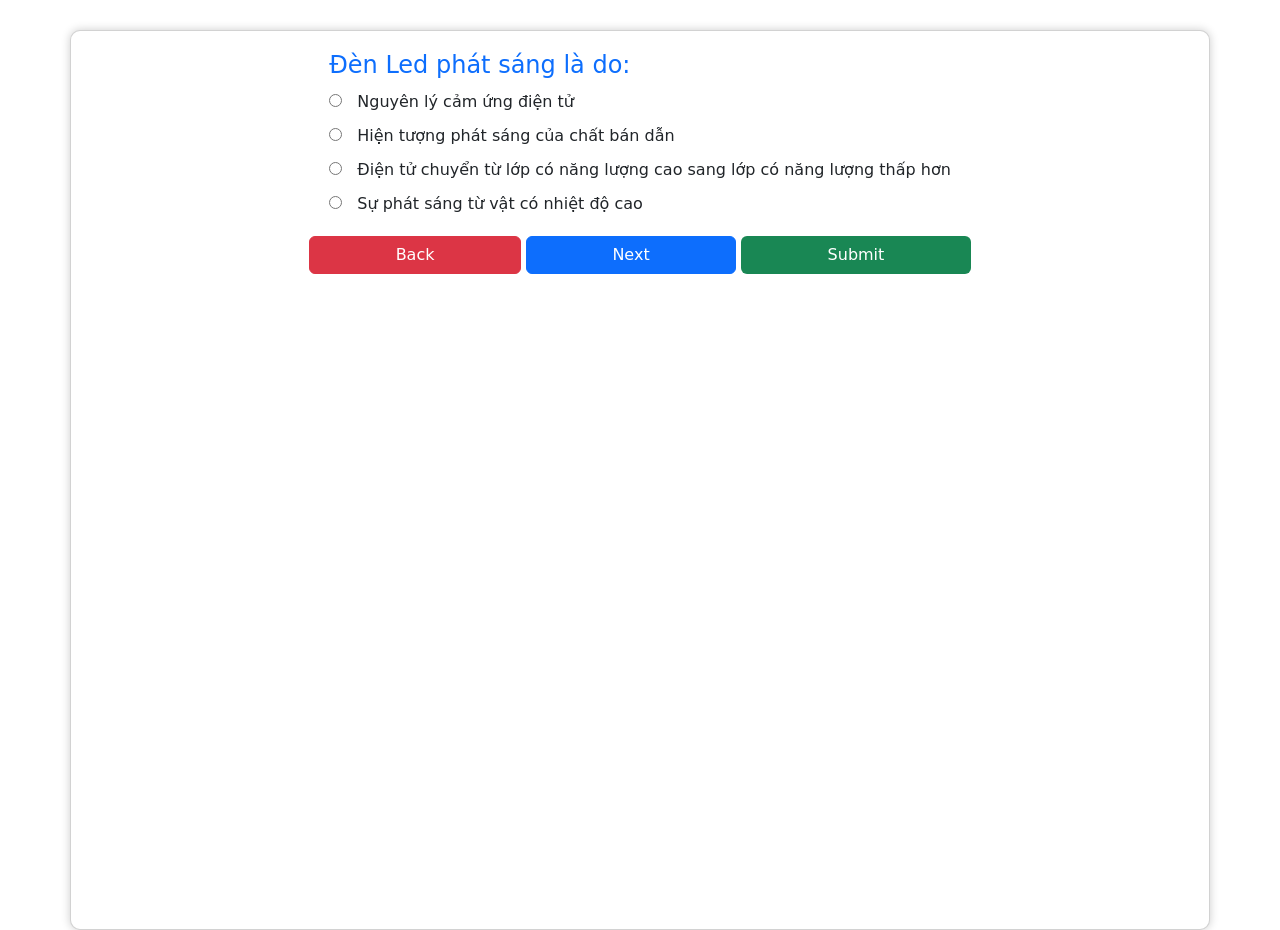
<file: index.html>
<!DOCTYPE html>
<html>
<head>
	<title>@tritran01 VLĐ</title>
    <meta name="viewport" content="width=device-width, initial-scale=1.0">
    <link href="https://cdn.jsdelivr.net/npm/bootstrap@5.0.2/dist/css/bootstrap.min.css" rel="stylesheet" integrity="sha384-EVSTQN3/azprG1Anm3QDgpJLIm9Nao0Yz1ztcQTwFspd3yD65VohhpuuCOmLASjC" crossorigin="anonymous">

</head>
<style>
    /* Style the questions container */
    #questions {
        margin-bottom: 20px;
    }

    /* Style the question title */
    h2 {
        font-size: 1.5rem;
        margin-bottom: 10px;
    }

    /* Style the answer options */
    ul {
        list-style: none;
        margin: 0;
        padding: 0;
    }

    li {
        margin-bottom: 10px;
    }

    input[type="radio"] {
        margin-right: 10px;
    }
    #answer {
        margin-top: 20px;
        font-size: 1.2rem;
    }
</style>
<body>
	<div class="container card d-flex align-items-center" style="height: 100vh; margin-top: 30px; border-radius: 10px; box-shadow: 0 0 10px rgba(0, 0, 0, 0.2);">
        <div class="row">
          <div class="col-xs-12">
            <div id="questions" style="margin: 20px;"></div>
            <div class="d-flex">
                <button id="back" class="btn btn-danger flex-fill" style="margin-right: 5px;">Back</button>
                <button id="next" class="btn btn-primary flex-fill" style="margin-right: 5px;">Next</button>
                <button id="submit" class="btn bg-success text-white flex-fill" style="display: none;">Submit</button>
            </div>
          </div>
        </div>
      </div>


    <script src="data.js"></script>
	<script>
        const submitButton = document.getElementById('submit');

        const questionsContainer = document.getElementById('questions');
        let currentQuestionIndex = 1;

        function displayQuestion() {
            const questionData = questionsData[`question${currentQuestionIndex}`];

            const questionElement = document.createElement('div');
            questionElement.innerHTML = `
                <h2 class="font-weight-bold text-primary">${questionData.question}</h2>                <ul>
                    ${questionData.options.map((option, index) => `
                    <li>
                        <input type="radio" name="${questionData.id}" id="${index}">
                        <label class="font-weight-bold">${option}</label>
                    </li>
                    `).join('')}
                </ul>
            `;
            questionsContainer.innerHTML = '';
            questionsContainer.appendChild(questionElement);
            submitButton.style.display = 'block'
        }

        displayQuestion();

        const nextButton = document.getElementById('next');
		const backButton = document.getElementById('back');

        nextButton.addEventListener('click', () => {
            currentQuestionIndex++;
            const nextQuestion = questionsData[`question${currentQuestionIndex}`];
            if (nextQuestion) {
                displayQuestion();
            } else {
				currentQuestionIndex--;
            }
        })

		backButton.addEventListener('click', () => {
            currentQuestionIndex--;
            const nextQuestion = questionsData[`question${currentQuestionIndex}`];
            if (nextQuestion) {
                displayQuestion();
            } else {
				currentQuestionIndex++;
            }
        })

		submitButton.addEventListener('click', () => {
            const answerContainer = document.createElement('div');
            const selectedOption = document.querySelector(`input[name="${questionsData[`question${currentQuestionIndex}`].id}"]:checked`);
            if (selectedOption) {
                const selectedOptionId = selectedOption.id;
                const trueOptionId = questionsData[`question${currentQuestionIndex}`].trueOption;
                const options = document.querySelectorAll(`input[name="${questionsData[`question${currentQuestionIndex}`].id}"]`)
                if (parseInt(selectedOptionId) === trueOptionId) {
                    selectedOption.parentNode.style.color = "blue";
                } else {
                    selectedOption.parentNode.style.color = "red";
                    options[trueOptionId].parentNode.style.color = "blue";
                }

                questionsContainer.appendChild(answerContainer);
                submitButton.style.display = 'none'
            }
        });


    </script>
</body>
</html>
</file>
